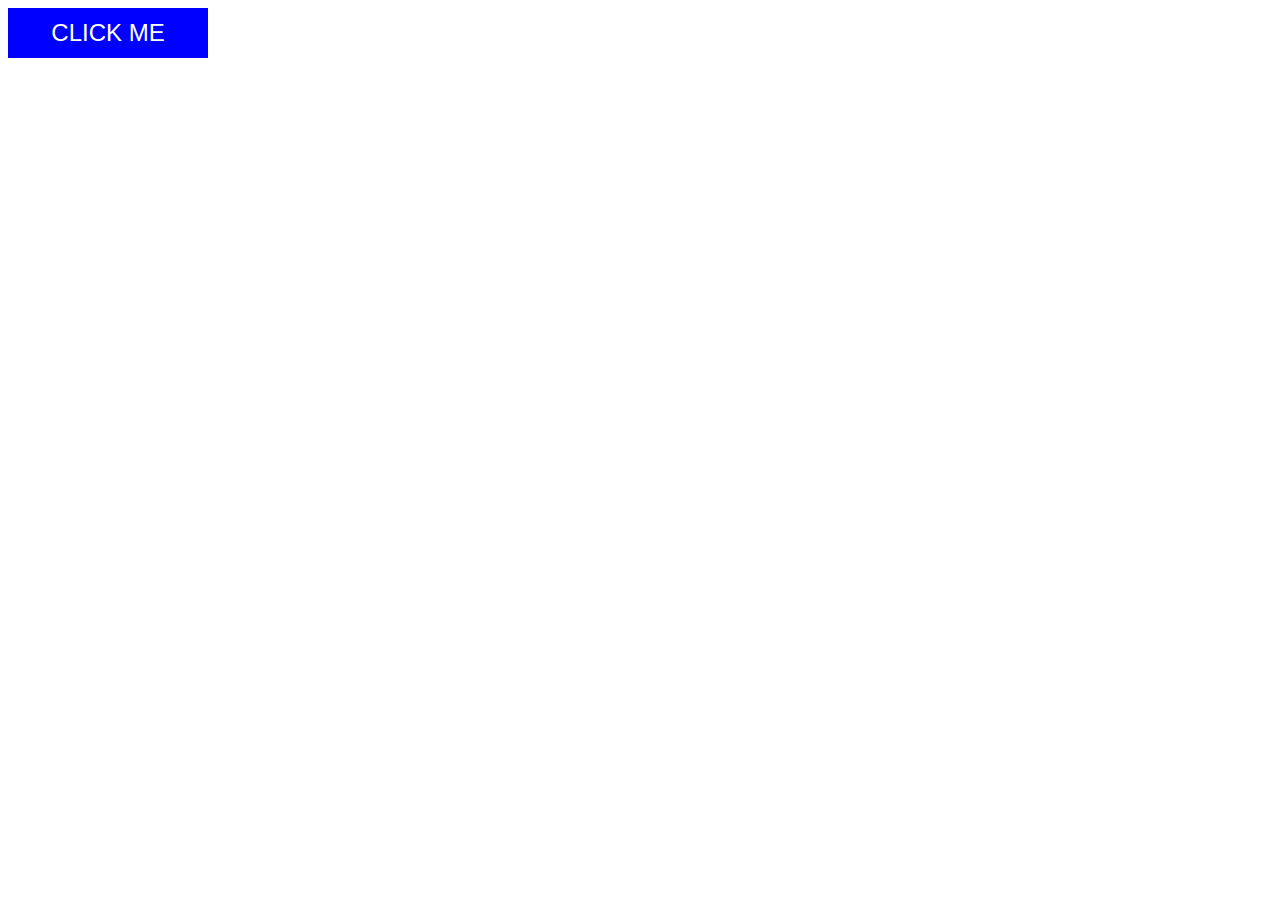
<file: lesson_1/index.html>
<!DOCTYPE html>
<html lang="en">
  <head>
    <meta charset="UTF-8" />
    <meta name="viewport" content="width=device-width, initial-scale=1.0" />
    <title>Document</title>
    <link rel="stylesheet" href="style.css">
  </head>
  <body>

    <button>CLick me</button>

    <script src="app.js"></script>
  </body>
</html>
</file>
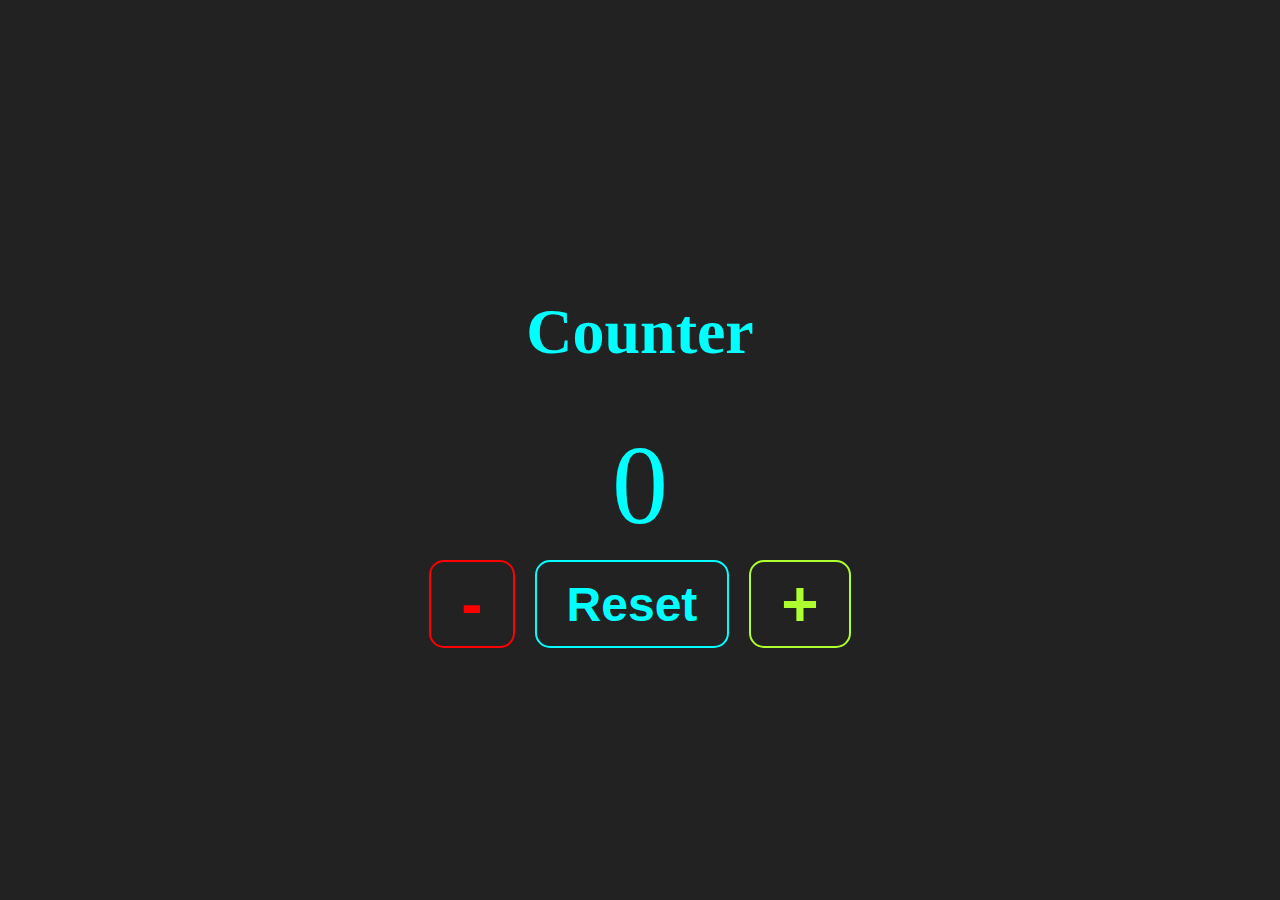
<file: lesson_5/index.html>
<!DOCTYPE html>
<html lang="en">
<head>
    <meta charset="UTF-8">
    <title>Title</title>
    <link rel="stylesheet" href="style.css">
</head>
<body>

<div class="container">
    <h1>Counter</h1>
    <div class="counter" id="counter">0</div>
    <div class="buttons">
        <button id="decrease">-</button>
        <button id="reset">Reset</button>
        <button id="increase">+</button>
    </div>
</div>


<script src="app.js"></script>
</body>
</html>
</file>
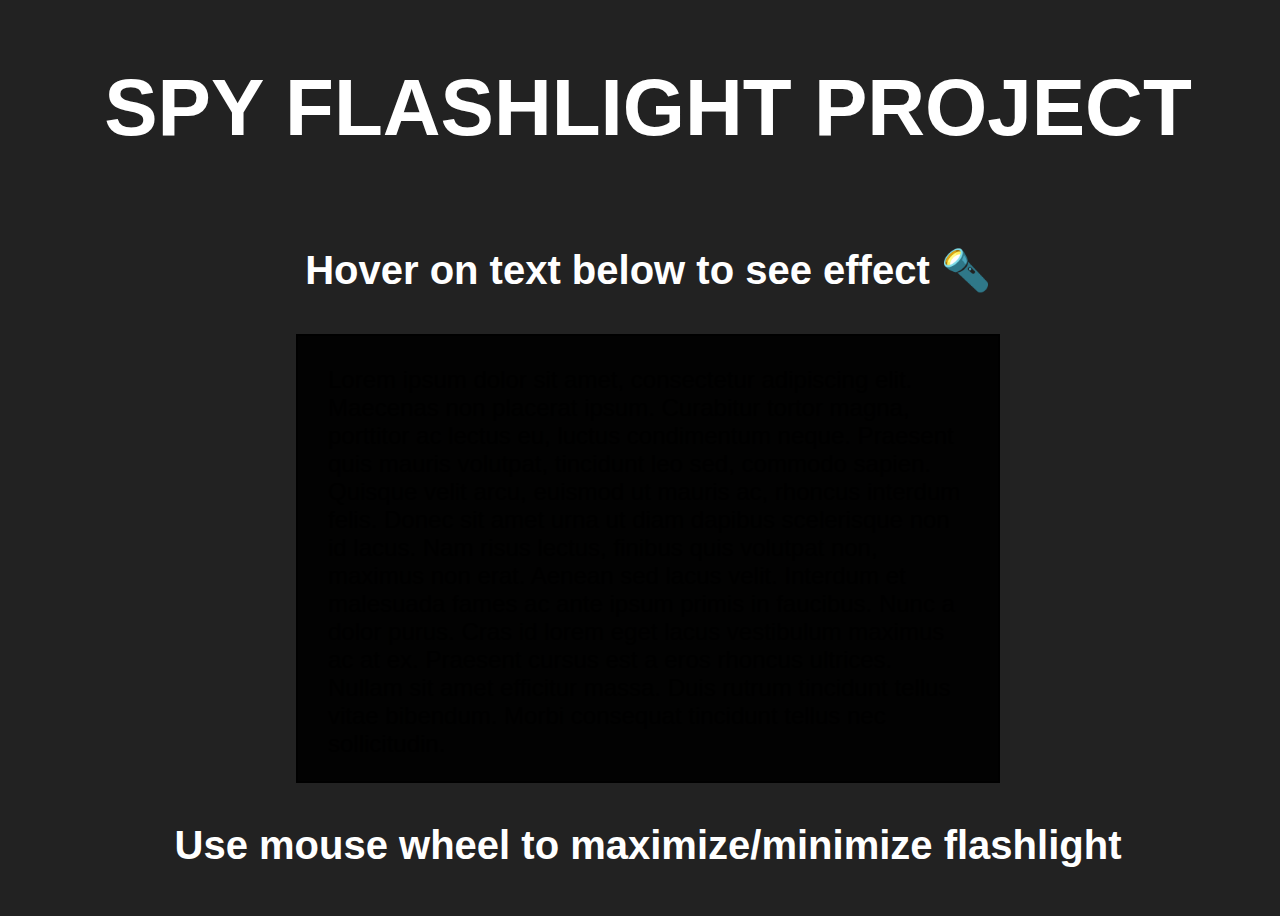
<file: lesson_6/index.html>
<!DOCTYPE html>
<html lang="en">
<head>
    <meta charset="UTF-8" />
    <meta name="viewport" content="width=device-width, initial-scale=1.0" />
    <title>Document</title>
    <link rel="stylesheet" href="style.css" />
    <script defer src="app.js"></script>
</head>
<body>
<h1>Spy flashlight project </h1>
<h3>Hover on text below to see effect &#128294;</h3>
<div class="container">
    <div class="backdrop"></div>
    <div class="flashlight"></div>
    <span class="text"
    >Lorem ipsum dolor sit amet, consectetur adipiscing elit. Maecenas non
        placerat ipsum. Curabitur tortor magna, porttitor ac lectus eu, luctus
        condimentum neque. Praesent quis mauris volutpat, tincidunt leo sed,
        commodo sapien. Quisque velit arcu, euismod ut mauris ac, rhoncus
        interdum felis. Donec sit amet urna ut diam dapibus scelerisque non id
        lacus. Nam risus lectus, finibus quis volutpat non, maximus non erat.
        Aenean sed lacus velit. Interdum et malesuada fames ac ante ipsum primis
        in faucibus. Nunc a dolor purus. Cras id lorem eget lacus vestibulum
        maximus ac at ex. Praesent cursus est a eros rhoncus ultrices. Nullam
        sit amet efficitur massa. Duis rutrum tincidunt tellus vitae bibendum.
        Morbi consequat tincidunt tellus nec sollicitudin.</span
    >
</div>
<h3>Use mouse wheel to maximize/minimize flashlight</h3>



</body>
</html>
</file>
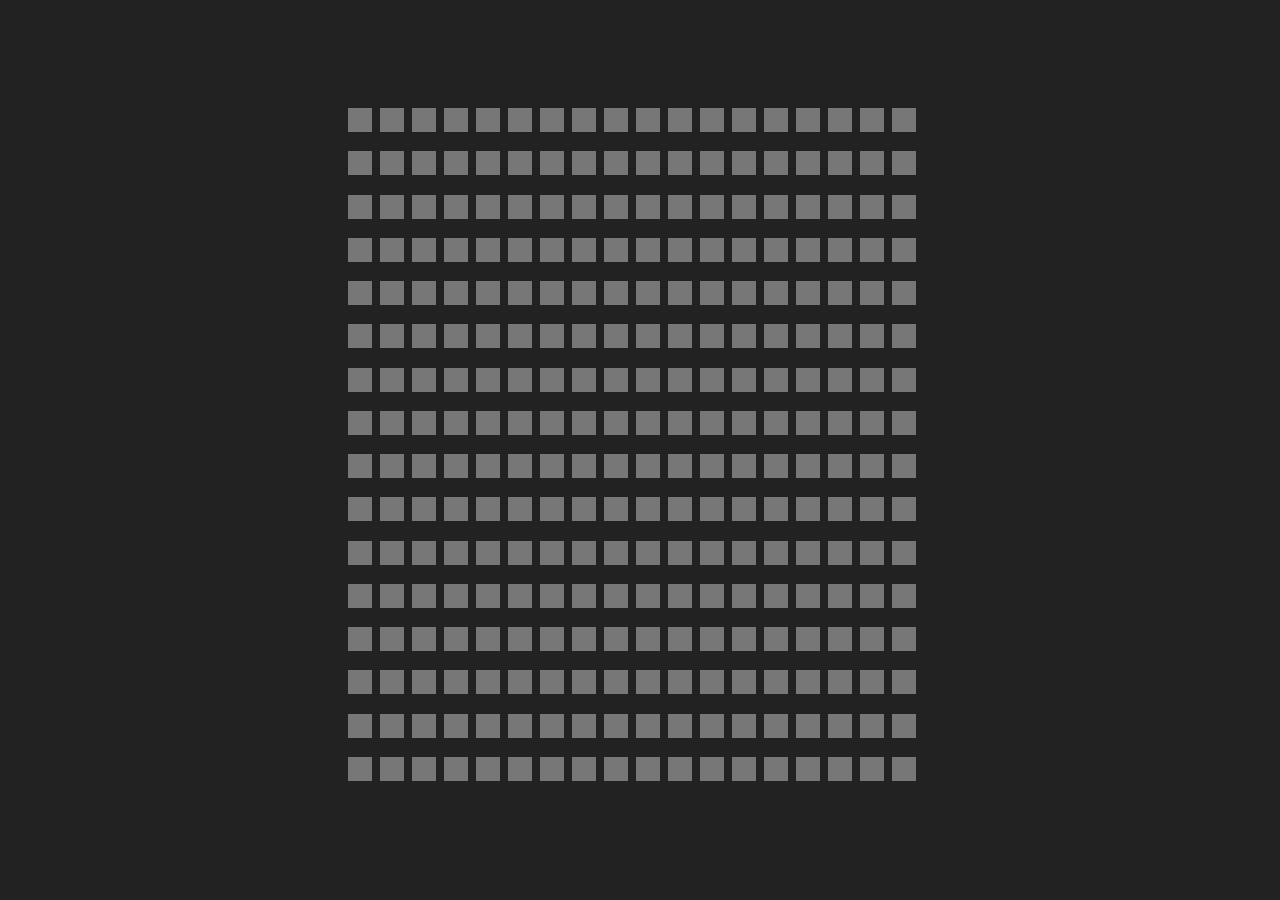
<file: lesson_7/index.html>
<!DOCTYPE html>
<html lang="en">
<head>
    <meta charset="UTF-8" />
    <meta name="viewport" content="width=device-width, initial-scale=1.0" />
    <title>Document</title>
    <link rel="stylesheet" href="style.css" />
    <script defer src="app.js"></script>
</head>
<body>
    <div class="container">

    </div>
</body>
</html>
</file>
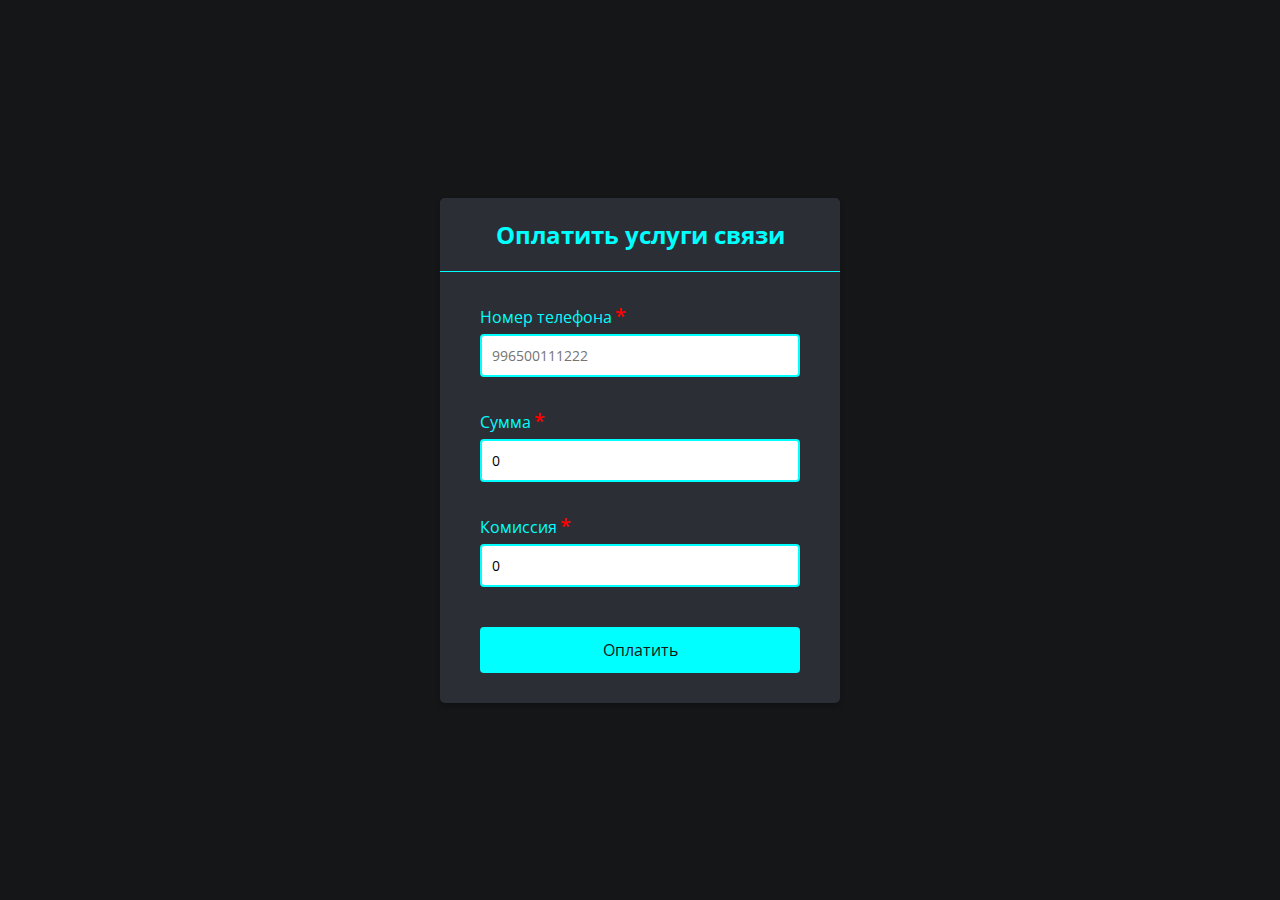
<file: lesson_8/index.html>
<!DOCTYPE html>
<html lang="en">
<head>
    <meta charset="UTF-8" />
    <meta name="viewport" content="width=device-width, initial-scale=1.0" />
    <title>Document</title>
    <link
            rel="stylesheet"
            href="https://cdnjs.cloudflare.com/ajax/libs/font-awesome/5.10.2/css/all.min.css"
    />
    <link rel="stylesheet" href="style.css" />
    <script src="utils.js"></script>
    <script defer src="app.js"></script>
</head>
<body>
<div class="container">
    <div class="header">
        <h2>Оплатить услуги связи</h2>
    </div>
    <form id="form" class="form">
        <div class="form-control">
            <label class="required" for="phoneNumber">Номер телефона</label>
            <input type="text" placeholder="996500111222" id="phoneNumber" />
            <i class="fas fa-check-circle"></i>
            <i class="fas fa-exclamation-circle"></i>
            <small>Error message</small>
        </div>
        <div class="form-control">
            <label class="required" for="amount">Сумма</label>
            <input type="number" id="amount" value="0" />
            <i class="fas fa-check-circle"></i>
            <i class="fas fa-exclamation-circle"></i>
            <small>Error message</small>
        </div>
        <div class="form-control">
            <label class="required" for="fee">Комиссия</label>
            <input type="number" readonly placeholder="Комиссия" id="fee" value="0" />
            <i class="fas fa-check-circle"></i>
            <i class="fas fa-exclamation-circle"></i>
            <small>Error message</small>
        </div>
        <input type="submit" value="Оплатить" />
    </form>
</div>
</body>
</html>
</file>
<file: lesson_1/style.css>
button {
  /* outline: none; */
  border: none;
  background-color: blue;
  padding: 20px;
  width: 200px;
  height: 50px;
  color: white;
  text-transform: uppercase;
  font-size: 1.5rem;
  display: flex;
  align-items: center;
  justify-content: center;
}
</file>
<file: lesson_5/style.css>
* {
    box-sizing: border-box;
}

body {
    padding: 0;
    margin: 0;
    width: 100vw;
    height: 100vh;
    display: flex;
    align-items: center;
    justify-content: center;
    background-color: #222;
}

.container {
    display: flex;
    flex-direction: column;
    align-items: center;
    justify-content: center;
    gap: 10px;
    color: cyan;
}

.container h1 {
    font-size: 4rem;
}

.container .counter {
    font-size: 7rem;
}

.buttons {
    gap: 20px;
    display: flex;
}

.buttons button {
    padding: 5px 30px;
    font-size: 3rem;
    font-weight: 700;
    background-color: transparent;
    border-radius: 15px;
    cursor: pointer;
}

.buttons button:nth-child(1) {
    color: red;
    border: 2px solid red;
}

.buttons button:nth-child(2) {
    color: cyan;
    border: 2px solid cyan;
}

.buttons button:nth-child(3) {
    color: greenyellow;
    border: 2px solid greenyellow;
}

.buttons button:nth-child(1),
.buttons button:nth-child(3) {
    font-size: 4rem;
    font-weight: 900;
}

.buttons button:nth-child(1):hover {
    background-color: #ff00003d;
    border: none;
}

.buttons button:nth-child(2):hover {
    background-color: #00ffff80;
    border: none;
}

.buttons button:nth-child(3):hover {
    background-color: #00ff0037;
    border: none;
}

.success{
    color:lightgreen !important;
}
</file>
<file: lesson_6/style.css>
body {
    height: 100vh;
    width: 100vw;
    display: flex;
    align-items: center;
    justify-content: center;
    flex-direction: column;
    font-family: "Franklin Gothic Medium", "Arial Narrow", Arial, sans-serif;
    background-color: #222;
    color: white;
}

h1 {
    text-transform: uppercase;
    font-size: 5rem;
}

h3 {
    font-size: 2.5rem;
}

.container {
    position: absolute;
    width: 50%;
    border: 2px solid black;
    padding: 30px;
    font-size: 1.5rem;
    position: relative;
    cursor: none;
    overflow: hidden;
    color: black;
}

.backdrop {
    position: absolute;
    top: 0;
    left: 0;
    width: 100%;
    height: 100%;
    background-color: rgba(0, 0, 0, 0.94);
}

.flashlight {
    display: none;
    position: absolute;
    transform: translate(calc(-50% - 100px), calc(-50% - 100px));
    width: 1px;
    height: 1px;
    border-radius: 100%;
    -webkit-box-shadow: 0 0 20px 50px rgba(255, 255, 255) inset;
    -moz-box-shadow: 0 0 20px 50px rgba(255, 255, 255);
    box-shadow: 0 0 20px 50px rgba(255, 255, 255);
}

.text {
    z-index: 10;
    position: relative;
    user-select: none;
}
</file>
<file: lesson_7/style.css>
* {
    box-sizing: border-box;
}

body{
    padding: 0;
    margin: 0;
    display: flex;
    align-items: center;
    justify-content: center;
    width: 100vw;
    height: 100vh;
    overflow: hidden;
    background-color: #222;
}

.container {
    display: flex;
    flex-wrap: wrap;
    gap: 8px;
    width: 600px;
    height: 700px;
    padding: 8px;
}

.cell{
    width: 24px;
    height: 24px;
    background-color: #777;
    cursor: pointer;
    transition: 4s ease;
}

.cell:hover {
    transition-duration: 0s;
}
</file>
<file: lesson_8/style.css>
@import url("https://fonts.googleapis.com/css?family=Muli&display=swap");
@import url("https://fonts.googleapis.com/css?family=Open+Sans:400,500&display=swap");

* {
    box-sizing: border-box;
}

body {
    background-color: #141618;
    font-family: "Open Sans", sans-serif;
    display: flex;
    align-items: center;
    justify-content: center;
    min-height: 100vh;
    margin: 0;
    /* background-image: url('images/o.jpg');*/
    /*background-size: 300px;*/
}

.container {
    background-color: #2c2e35;
    border-radius: 5px;
    box-shadow: 0 2px 5px rgba(0, 0, 0, 0.3);
    overflow: hidden;
    width: 400px;
    max-width: 100%;
}

.header {
    border-bottom: 1px solid cyan;
    background-color: #2c2e35;
    padding: 20px 40px;
    color: cyan;
}

.header h2 {
    margin: 0;
    text-align: center;
}

.form {
    padding: 30px 40px;
}

.form-control {
    margin-bottom: 10px;
    padding-bottom: 20px;
    position: relative;
}

.form-control label {
    display: inline-block;
    margin-bottom: 5px;
    color: cyan;
}

.form-control input {
    border: 2px solid cyan;
    border-radius: 4px;
    display: block;
    font-family: inherit;
    font-size: 14px;
    padding: 10px;
    width: 100%;
}

.form-control input:focus {
    outline: 0;
    border-color: #777;
}

.form-control.success input {
    border-color: #1d8347;
}

.form-control.error input {
    border-color: #e74c3c;
}

.form-control i {
    visibility: hidden;
    position: absolute;
    top: 50%;
    right: 30px;
}

.form-control i.fa-eye {
    visibility: visible;
    position: absolute;
    top: 40px;
    right: 50px;
}

.form-control.success i.fa-check-circle {
    color: #1d8347;
    visibility: visible;
}

.form-control.error i.fa-exclamation-circle {
    color: #e74c3c;
    visibility: visible;
}

.form-control small {
    color: #e74c3c;
    position: absolute;
    bottom: 0;
    left: 0;
    visibility: hidden;
}

.form-control.error small {
    visibility: visible;
}

.form input[type="submit"] {
    background-color: cyan;
    border: 2px solid cyan;
    border-radius: 4px;
    color: #141618;
    display: block;
    font-family: inherit;
    font-size: 16px;
    padding: 10px;
    margin-top: 20px;
    width: 100%;
}

.form-control label.required::after {
    content: "*";
    font-size: 1.25rem;
    font-weight: 600;
    color: red;
    padding: 3px;
}

.form-control input[type="checkbox"] {
    /* visibility: hidden; */
    /* opacity: 0; */
}

.form-control input[type="checkbox"]:checked::after {
    content: "Да";
    color: #1d8347;
}

.form-control  input[type="checkbox"]::after  {
    content: "Нет";
    color: #e74c3c;
}
</file>
